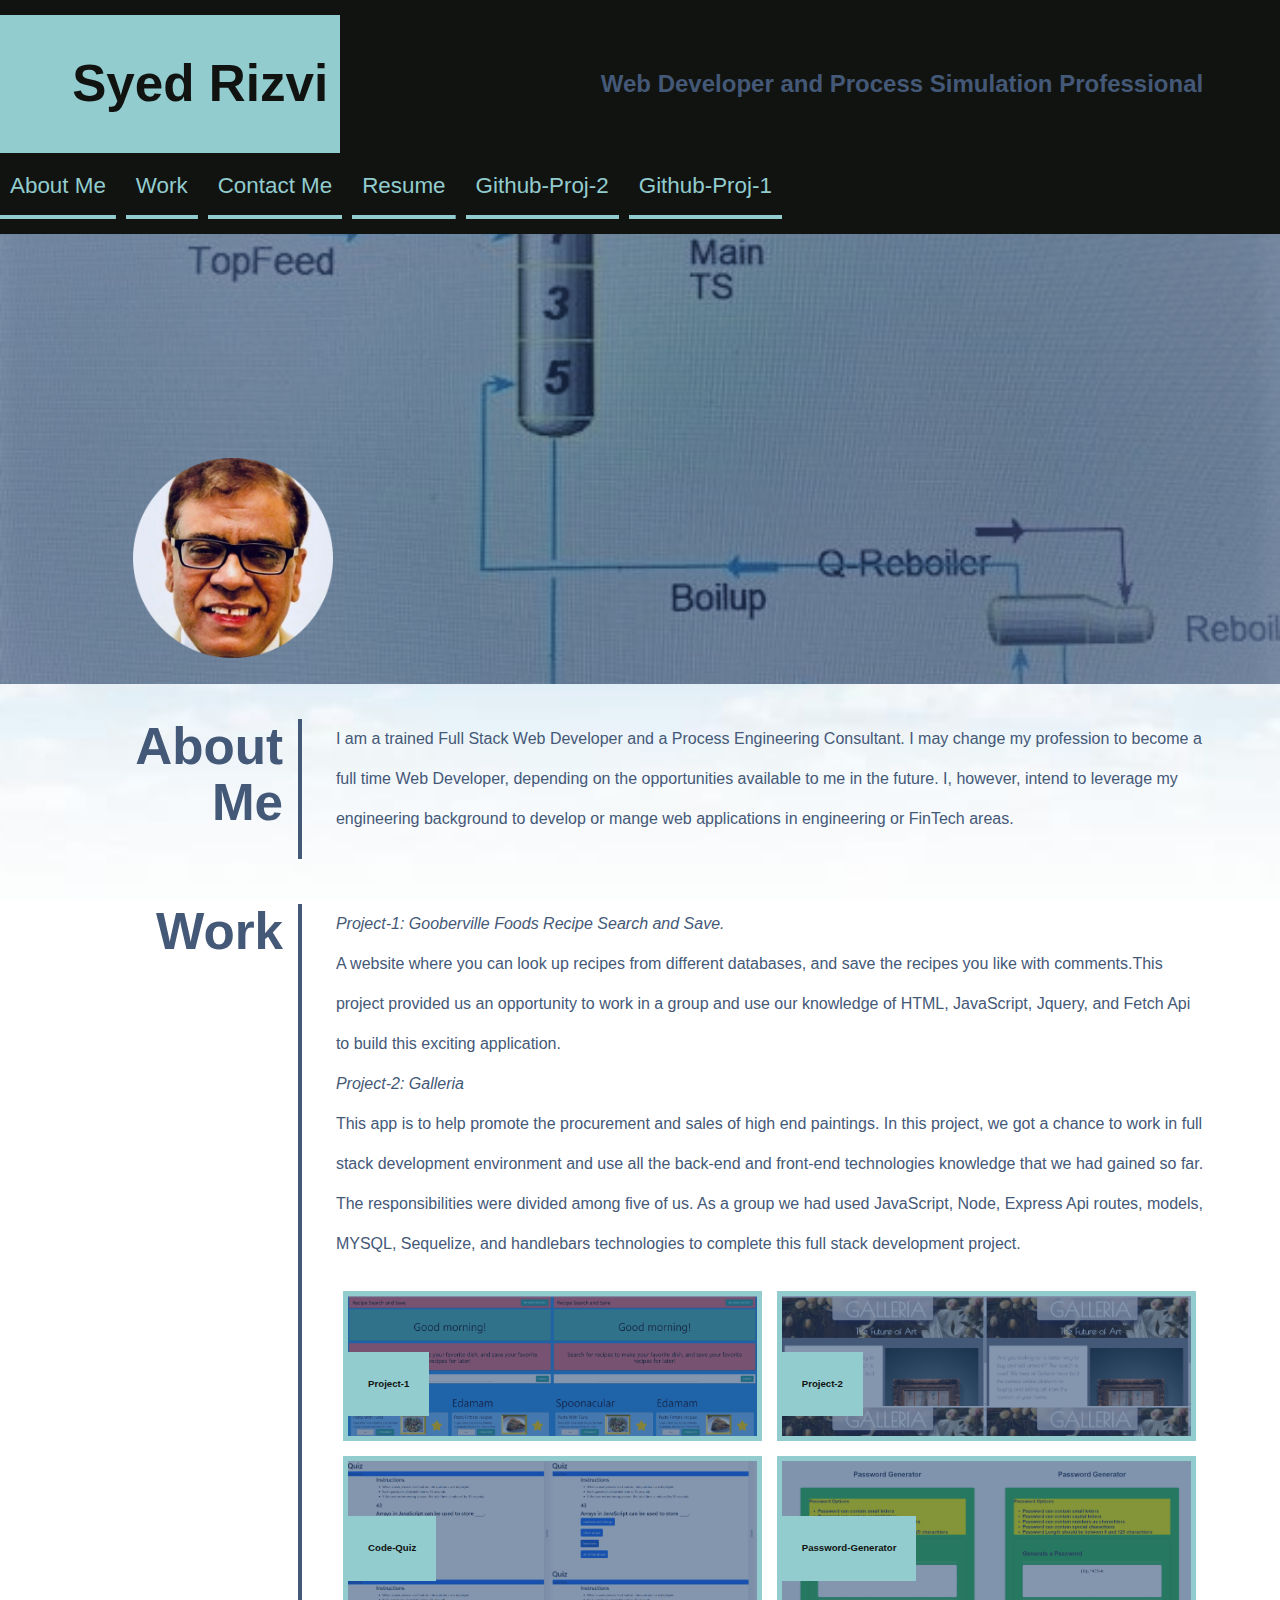
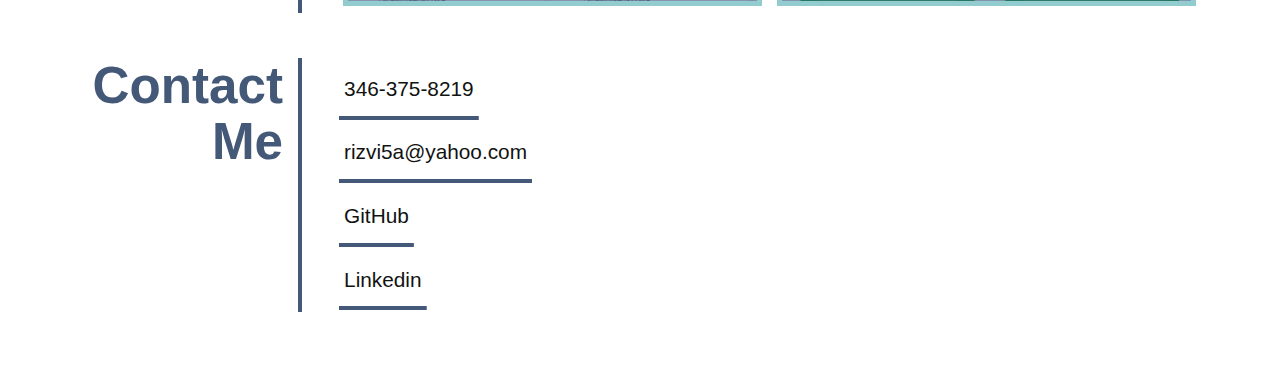
<file: index.html>
<!DOCTYPE html>
<html lang="en">

<head>
  <meta charset="UTF-8">
  <meta name="viewport" content="width=device-width, initial-scale=1.0">
  <meta http-equiv="X-UA-Compatible" content="ie=edge">
  <title>Portfolio</title>
  <link rel="stylesheet" href="./assets/css/style.css" />
<style>
  body{
  background: url(./assets/images/theme-2.jpg) no-repeat center center fixed;
  -webkit-background-size: cover;
  -moz-background-size: cover;
  -o-background-size: cover;
  background-size: cover;
  }
</style>
</head>

<body>
  <!-- main logo / nav -->
  <header>
    <h1>Syed Rizvi</h1>
    <h2> Web Developer and Process Simulation Professional</h2>
    <nav>
      <a href="#about">About Me</a>
      <a href="#work">Work</a>
      <a href="#contact">Contact Me</a>
      <a  href="./assets/images/Syed-Rizvi-Resume.pdf">Resume</a>
      <a  href="https://github.com/kthendavid04/gallery">Github-Proj-2</a>
      <a  href="https://github.com/the64man1/Gooberville-Foods/">Github-Proj-1</a>
      <!-- Link this to your resume! -->
    </nav>
  </header>

  <!-- hero banner -->
  <section class="hero-banner">
    
    <div>
      <!---- <h2>Web Developer </h2> -->
       <img  id="pic"  width="200px" height="200px" align="left" src="./assets/images/Syed-Rizvi.png">
    </div>
  </section>

 <main class="page-wrapper"> 
   
    <!-- about me -->
    <section class="page-section" id="about">
      <h2>About Me</h2>
      <div>
        <p>

          I am a trained Full Stack Web Developer and a Process Engineering Consultant. 
          I may change my profession to become a full time Web Developer, depending on the 
          opportunities available to me in the future.  I, however, intend to leverage my 
          engineering background to develop or mange web applications in engineering or FinTech areas. 

        </p>
      </div>
    </section>

    <!-- portfolio container -->
    <section class="page-section" id="work">
      <h2>Work</h2>
      <div class="flex-container">
       <p> <em><i>Project-1: Gooberville Foods Recipe Search and Save.</i></em>
         
      <br>
        A website where you can look up recipes from different databases, and save the recipes you like with comments.This project 
        provided us an opportunity to work in a group and use our knowledge of HTML, JavaScript, Jquery, and Fetch Api to build this exciting application.
      
      <br>
      
      <i><em>Project-2: Galleria</em></i>
      <br>
      This app is to help promote the procurement and sales of high end paintings. In this project, we got a chance to work in full stack
       development environment and use all the back-end and front-end technologies knowledge that we had gained so far. 
       The responsibilities were divided among five of us. As a group we had
       used JavaScript, Node, Express Api routes, models, MYSQL, Sequelize, and handlebars technologies to complete this
      full stack development project.
     </p>
  
          
        <!-- <span>JavaScript/CSS/HTML</span> <br>
        <span> Five Contributors</span> -->

        <a id="Project-1" href="https://the64man1.github.io/Gooberville-Foods/" class="flex-item proj-1 ">
          <div>
            <h6>Project-1</h6>
          </div>
        </a>

        <a id="Project-2" href="https://whispering-river-42546.herokuapp.com/" class="flex-item proj-2">
          <div>
            <h6>Project-2</h6>
            <!-- <span>JavaScript/CSS/HTML</span> <br>
            <span> Five Contributors</span> -->

          </div>
        </a>



        <a id="Quiz" href="https://rizvi5a.github.io/Quiz/" class="flex-item Code-Quiz ">
          <div>
            <h6>Code-Quiz</h6>
            
          </div>
        </a>
        <a href="https://rizvi5a.github.io/PasswordGen/" class="flex-item  Password-Gen ">
          <div>
            <h6>Password-Generator</h6>
            <!-- <span>JavaScript/CSS/HTML</span> -->
          </div>
        </a>

       
      </div>
    </section>

    <!-- contact -->
    <section class="page-section contact" id="contact">
      <h2>Contact Me</h2>
      <div>
        <address id="contact">
          <a href="tel:+13463758219">346-375-8219</a>
          <a href="rizvi5a@yahoo.com">rizvi5a@yahoo.com</a>
          <a href="https://github.com/rizvi5a">GitHub</a>
          <a href="https://www.linkedin.com/in/rizvi5a">Linkedin</a>
          

        </address>
      </div>
    </section>
  </main>
  <script src="https://ajax.googleapis.com/ajax/libs/jquery/3.5.1/jquery.min.js"></script>
  

</body>
</html>
</file>
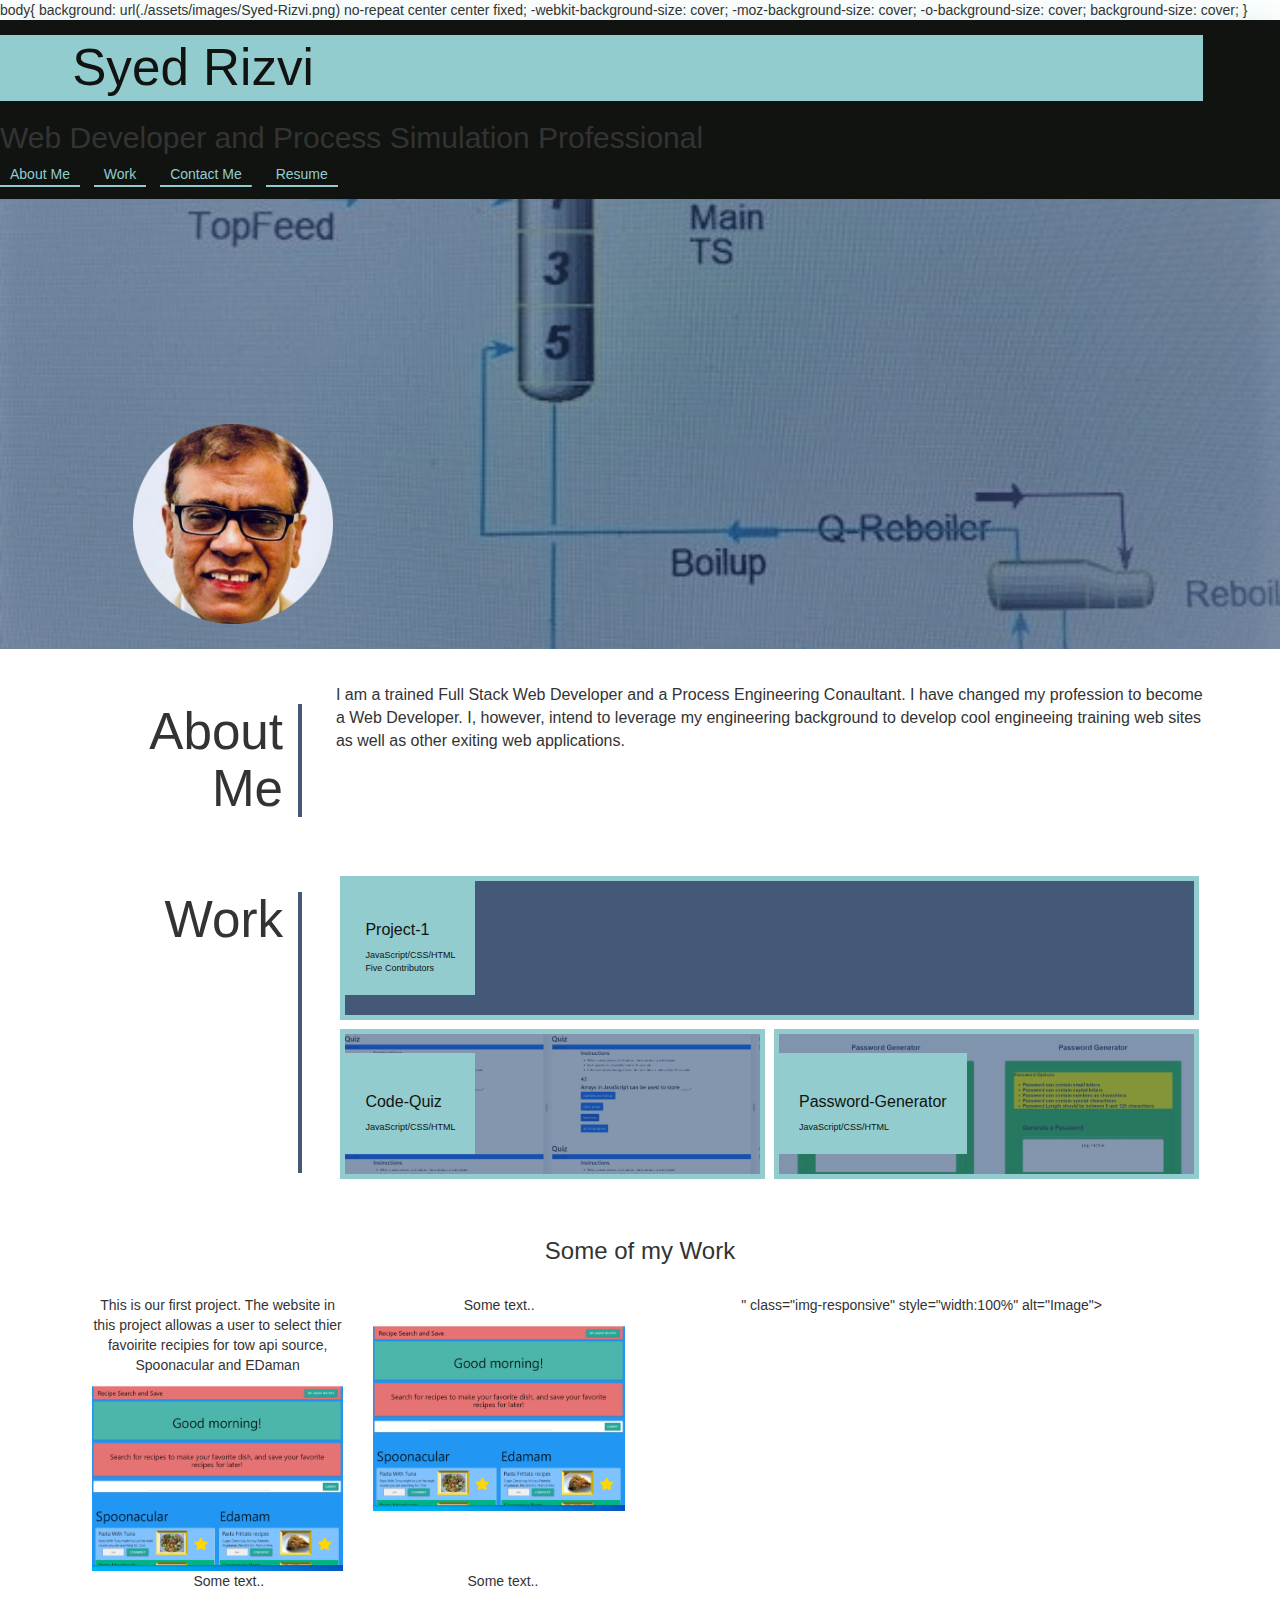
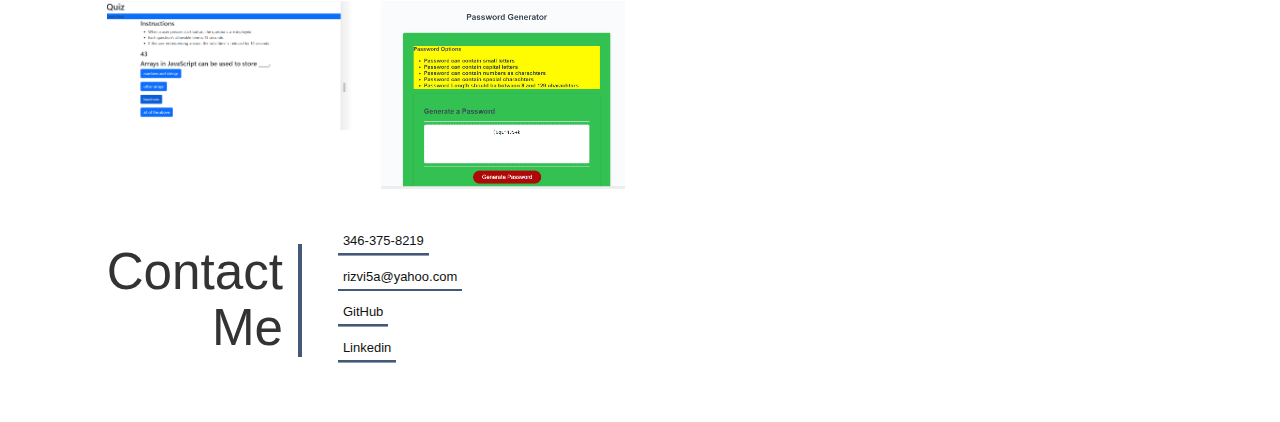
<file: index working.html>
<!DOCTYPE html>
<html lang="en">

<head>
  <meta charset="UTF-8">
  <meta name="viewport" content="width=device-width, initial-scale=1.0">
  <meta http-equiv="X-UA-Compatible" content="ie=edge">
  <title>Portfolio</title>
  <title>Bootstrap Example</title>
  <meta charset="utf-8">
  <meta name="viewport" content="width=device-width, initial-scale=1">
  <link rel="stylesheet" href="./assets/css/style.css" />
  <link rel="stylesheet" href="https://maxcdn.bootstrapcdn.com/bootstrap/3.4.1/css/bootstrap.min.css">
  <script src="https://ajax.googleapis.com/ajax/libs/jquery/3.5.1/jquery.min.js"></script>
  <script src="https://maxcdn.bootstrapcdn.com/bootstrap/3.4.1/js/bootstrap.min.js"></script
    
<style>
  body{
  background: url(./assets/images/Syed-Rizvi.png) no-repeat center center fixed;
  -webkit-background-size: cover;
  -moz-background-size: cover;
  -o-background-size: cover;
  background-size: cover;
  }
</style>
</head>

<body>
  <!-- main logo / nav -->
  <header>
    <h1>Syed Rizvi</h1>
    <h2> Web Developer and Process Simulation Professional</h2>
    <nav>
      <a href="about-me.html">About Me</a>
      <a href="#work">Work</a>
      <a href="#contact">Contact Me</a>
      <a  href="./assets/images/Syed-Rizvi-Resume.pdf">Resume</a>
      <!-- Link this to your resume! -->
    </nav>
  </header>

  <!-- hero banner -->
  <section class="hero-banner">
    
    <div>
      <!---- <h2>Web Developer </h2> -->
       <img  id="pic"  width="200px" height="200px" align="left" src="./assets/images/Syed-Rizvi.png">
    </div>
  </section>

 <main class="page-wrapper"> 
   
    <!-- about me -->
    <section class="page-section" id="about">
      <h2>About Me</h2>
      <div>
        <p>
          I am a trained Full Stack Web Developer and a Process Engineering Conaultant. I have changed
          my profession to become a Web Developer. I, however, intend to leverage my engineering background to develop
          cool
          engineeing training web sites as well as other exiting web applications.

        </p>
      </div>
    </section>

    <!-- portfolio container -->
    <section class="page-section" id="work">
      <h2>Work</h2>
      <div class="flex-container">

        <a id="project1" href="https://the64man1.github.io/Gooberville-Foods/" class="flex-item project-1 ">
          <div>
            <h3>Project-1</h3>
            <span>JavaScript/CSS/HTML</span> <br>
            <span> Five Contributors</span>

          </div>
        </a>

        <a id="Quiz" href="https://rizvi5a.github.io/Quiz/" class="flex-item Code-Quiz ">
          <div>
            <h3>Code-Quiz</h3>
            <span>JavaScript/CSS/HTML</span>
          </div>
        </a>
        <a href="https://rizvi5a.github.io/PasswordGen/" class="flex-item  Password-Gen ">
          <div>
            <h3>Password-Generator</h3>
            <span>JavaScript/CSS/HTML</span>
          </div>
        </a>

       
      </div>
    </section>
    <section>
      <div class="container-fluid bg-3 text-center">    
        <h3>Some of my Work</h3><br>
        <div class="row">
          <div class="col-sm-3">
            <p>This is our first project. The website in this project allowas a user to select thier favoirite recipies for tow api source, Spoonacular and EDaman</p>
            <img src="./assets/images/Project-1.png" class="img-responsive" style="width:100%" alt="Image">
          </div>
          <div class="col-sm-3"> 
            <p>Some text..</p>
            <img src="./assets/images/Project-1.png" class="img-responsive" style="width:100%" alt="Image">
          </div>" class="img-responsive" style="width:100%" alt="Image">
          </div>
          <div class="col-sm-3"> 
            <p>Some text..</p>
            <img src="./assets/images/Code-Quiz.png" class="img-responsive" style="width:100%" alt="Image">
          </div>
          <div class="col-sm-3">
            <p>Some text..</p>
            <img src="./assets/images/Password-Generator.png" class="img-responsive" style="width:100%" alt="Image">
          </div>
        </div>

    </section>
    <!-- contact -->
    <section class="page-section contact" id="contact">
      <h2>Contact Me</h2>
      <div>
        <address id="contact">
          <a href="tel:+13463758219">346-375-8219</a>
          <a href="rizvi5a@yahoo.com">rizvi5a@yahoo.com</a>
          <a href="https://github.com/rizvi5a">GitHub</a>
          <a href="https://www.linkedin.com/in/rizvi5a">Linkedin</a>
          

        </address>
      </div>
    </section>
  </main>
  <script src="https://ajax.googleapis.com/ajax/libs/jquery/3.5.1/jquery.min.js"></script>
  

</body>
</html>
</file>
<file: assets/css/style.css>
* {
  box-sizing: border-box;
}


/* brand color palette */
:root {
  --primary: rgba(68, 88, 119, 1);
  --secondary: rgba(146, 204, 206, 1);
  --tertiary: rgb(17, 19, 17);
  --dark: rgb(75, 79, 100);
  --light: rgba(238, 238, 247, 1);
}

body {
  margin: 0;
  padding: 0;
  font-family:'Trebuchet MS', 'Lucida Sans Unicode', 'Lucida Grande', 'Lucida Sans', Arial, sans-serif;
  color: var(--primary);
  background-color: var(--light);
  line-height: 2.5;
}

h1,
h2,
h3,
h4,
h5,
h6 {
  margin: 0;
}

p {
  margin: 0;
}

header {
  padding: 15px 6% 15px 0;
  display: flex;
  flex-direction: row;
  justify-content: space-between;
  flex-wrap: wrap;
  align-items: center;
  background-color: var(--tertiary);
  box-shadow: 0 5px 35px rgba(146, 204, 206, 0.4);
}

header h1 {
  color: var(--tertiary);
  background-color: var(--secondary);
  padding: 5px 1% 5px 6%;
  margin: 0;
  font-size: 4vw;
  line-height: 1.;
}

nav {
  display: flex;
  flex-direction: row;
  flex-wrap: wrap;
}

nav a {
  text-decoration: none;
  padding: 5px 10px;
  color: var(--secondary);
  margin-right: 10px;
  background-image: linear-gradient(270deg, var(--secondary) 0%, var(--secondary) 100%);
  background-repeat: no-repeat;
  background-size: 100% 0.2em;
  background-position: bottom;
  transition: all 0.25s ease-in;
  font-size: 1.4rem;
}

nav a:hover {
  background-size: 100% 100%;
  color: var(--primary);
}

nav a:last-child {
  margin-right: 0;
}

main {
  margin-top: 10px;
  margin-bottom: 45px;
}

.hero-banner {
  background: rgb(68, 88, 120);
  /* background-image: url("/assets/images/Syed-Rizvi.png"), linear-gradient(180deg, var(--secondary) 0%, var(--primary) 100%); */
  background-image: url("../images/theme-1.jpg");
 
  background-size: cover;
  background-position: center;
  background-blend-mode: soft-light;
  min-height: 50vh;
  color: var(--light);
  padding: 2% 6%;
  display: flex;
  justify-content: flex-end;
  align-items: flex-end;
  text-align: right;
  
}

.hero-banner div {
  flex: 0 0 90%;
}

.hero-banner h2 {
  background-color: var(--secondary);
  color: var(--tertiary);
  margin: 0;
  padding: 5px 10px;
  font-size: 2.3rem;
  line-height: 1.2;
  display: inline;
}

.page-wrapper {
  max-width: 88%;
  margin-left: auto;
  margin-right: auto;
}

.page-section {
  margin: 25px 0;
  padding: 10px 0;
  display: flex;
  flex-direction: row;
  flex-wrap: wrap;
  align-items: stretch;
  justify-content: space-between;
  font-display: var(--dark);
  
}

.page-section > h2 {
  flex: 0 0 20%;
  text-align: right;
  padding-right: 15px;
  border-right: 4px solid var(--primary);
  font-size: 4vw;
  line-height: 1.1;
}

.page-section > div {
  flex: 0 0 77%;
}

.page-section p {
  margin-bottom: 20px;
  font-size: medium;
}

.flex-container {
  display: flex;
  flex-wrap: wrap;
  justify-content: center;
}

.flex-item {
  border: 5px solid var(--secondary);
  background-color: var(--primary);
  color: var(--tertiary);
  min-height: 150px;
  max-height: 300px;
  flex-basis: calc(50% - 1em);
  display: flex;
  align-items: flex-end;
  padding: 0 0 20px 0;
  margin: 0.5em;
  text-decoration: none;
  background-blend-mode: soft-light;
  background-size: 50%;
  transition: all 0.5s;
  font-size: 0.9rem;
}

/* feature first portfolio item */
.flex-item:first-child {
    min-height: 100px;
    flex-basis: 100%;
    
}

.flex-item:hover {
  background-color: rgba(33, 194, 19, 0.3);
}

.flex-item div {
  background-color: var(--secondary);
  padding: 20px 20px;

}

.flex-item h3 {
  font-size: 1.6rem;
}

.contact address {
  display: flex;
  flex-wrap: wrap;
  justify-content: space-around;
  align-items: center;
  height: 100%;
}

.contact address a {
  color: var(--tertiary);
  padding: 5px;
  text-decoration: none;
  font-size: 1.3rem;
  font-style: normal;
  background-image: linear-gradient(270deg, var(--primary) 0%, var(--primary) 100%);
  background-repeat: no-repeat;
  background-size: 100% 0.2em;
  background-position: bottom;
  transition: all 0.25s ease-in;
  margin: 0 0.2rem 0.1rem;
  display: inline-block;
}

.contact address a:hover {
  background-size: 100% 88%;
  color: var(--secondary);
}

/* portfolio project images */
/* .process-simulation {
  background-image: url("../images/portfolio-5.jpg");

} */

.Code-Quiz {
  background-image: url("../images/Code-Quiz.png");
  
}

.Password-Gen {
  background-image: url("../images/Password-Generator.png");
}

/* .css-variables {
  background-image: url("../images/portfolio-3.png");
} */



.proj-1 {
  background-image: url("../images/Project-1.png");
}

.proj-2 {
  background-image: url("../images/project-2.png");
}

/* end portfolio project images */


@media screen and (max-width: 980px) {
  header {
    padding: 0 0 10px 0;
    justify-content: center;
    text-align: center;
  }

  header h1 {
    width: 100%;
    padding: 5px;
    margin-bottom: 10px;
    font-size: 10vw;
  }

  header nav {
    justify-content: center;
  }

  .page-section > h2,
  .page-section > div {
    flex: 0 0 100%;
  }

  .page-section > h2 {
    border-right: none;
    border-bottom: 4px solid var(--primary);
    margin-bottom: 20px;
    padding-bottom: 10px;
    text-align: left;
    font-size: 7vw;
  }
}

@media screen and (max-width: 768px) {
  
  #pic {
    visibility: display;
  }
  .flex-item:first-child {
    flex-basis: 100%;
    
    }
  
    
  }

  
  .flex-item:first-child {
    min-height: 50px;
  }

  .hero-banner {
    justify-content: center;
    text-align: center;
  }

  .contact address {
    flex-direction: column;
    align-items: flex-start;
  }
</file>
